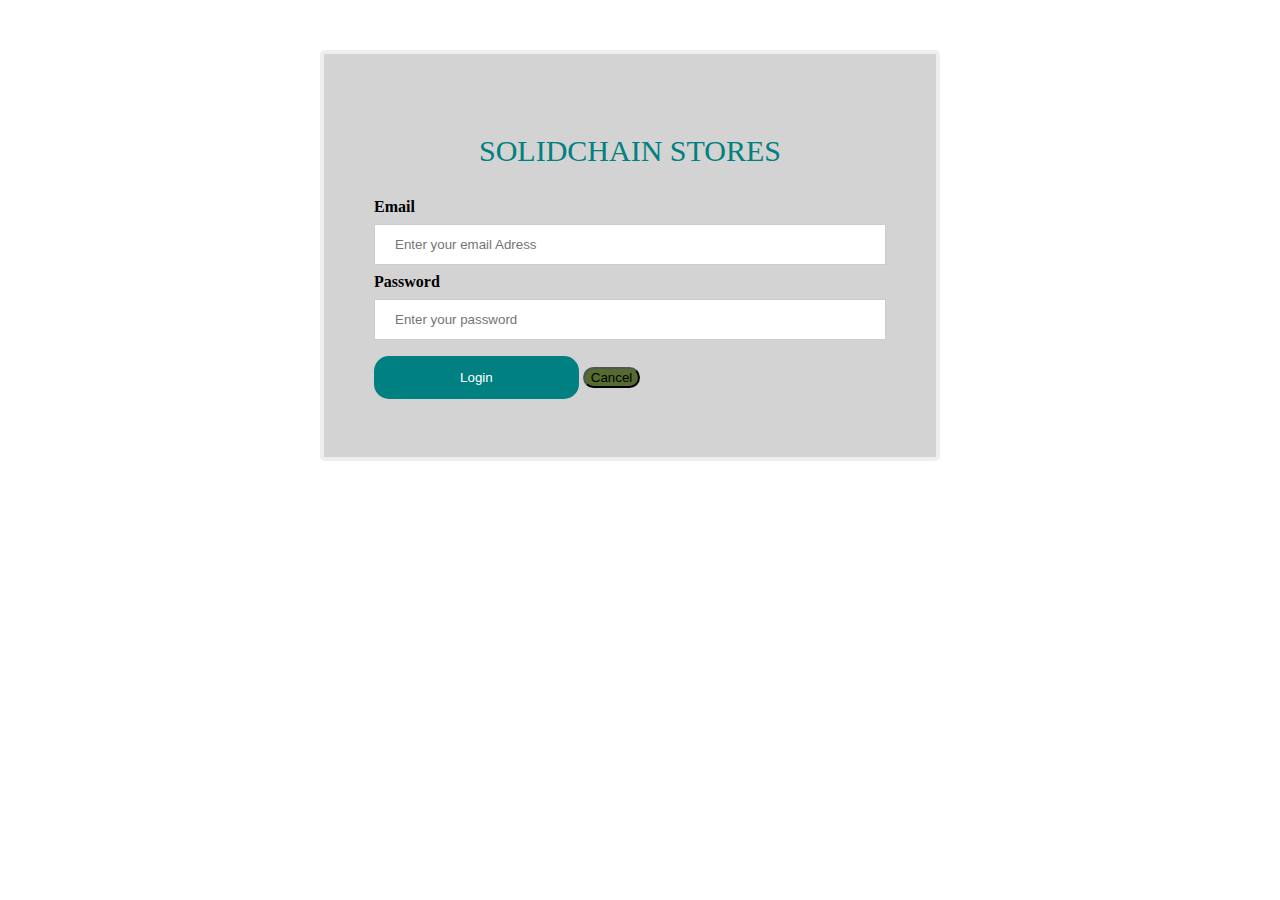
<file: UI/index.html>
<!DOCTYPE html>
<html>

<head>
    <meta charset="utf-8" />
    <meta http-equiv="X-UA-Compatible" content="IE=edge">
    <title>Store Manager</title>
    <meta name="viewport" content="width=device-width, initial-scale=1">
    <link rel="stylesheet" type="text/css" media="screen" href="css/main.css" />
</head>
<div class="after_login" id="id3" style="display:none">dashboard2</div>
<div class="after_login" id="id1" style="display:none">dashboard</div>

<body>
    <div class="before_login" id="id2">
        <div>
            <!-- <form name="login"> -->
            <form id="login" >
                <div class="container1">
                    <p class="header">Solidchain Stores</p>
                    <p id="errors"></p>
                     <label for="email">
                        <b>Email</b>
                    </label>
                    <input id="email" type="email" placeholder="Enter your email Adress"  name="email" required/>
                    <label for="psw">
                        <b>Password</b>
                    </label>
                    <input id="password" type="password" placeholder="Enter your password" name="psw" required />
                    <!-- <input type="button"  class="button" onclick="LoginUser()" value="Login" /> -->
                    <button class="button" onclick="LoginUser()">Login</button>
                    <input type="reset" value="Cancel" />
                </div>
            </form>
        
        </div>
    </div>
    <script src="javascript/main.js"></script>
    <script src="javascript/login.js"></script>
</body>

</html>
</file>
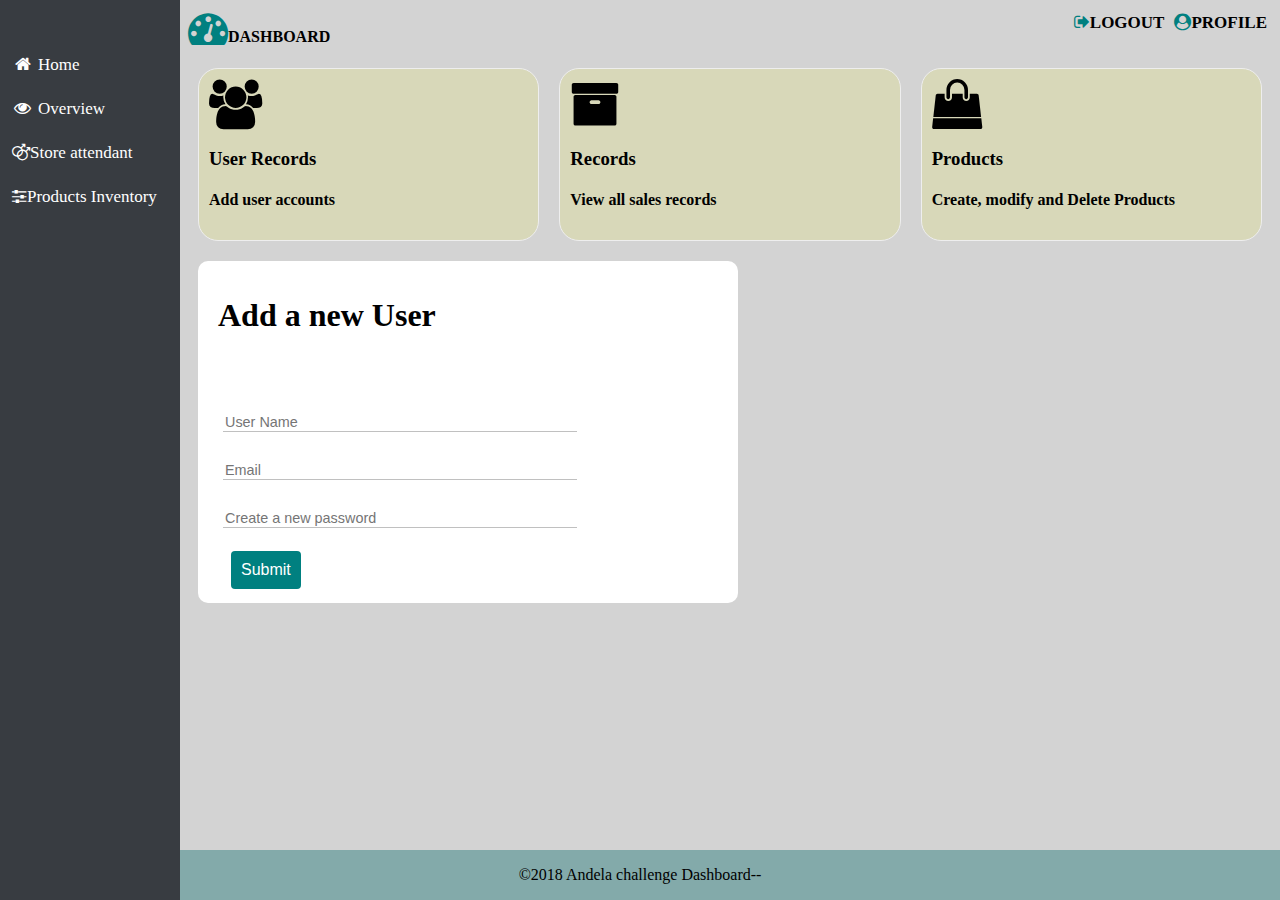
<file: UI/admin_dashboard.html>
<!DOCTYPE html>
<html>

<head>
    <meta charset="utf-8" />
    <meta http-equiv="X-UA-Compatible" content="IE=edge">
    <title>Admin Dashboard</title>
    <meta name="viewport" content="width=device-width, initial-scale=1">
    <link rel="stylesheet" type="text/css" media="screen" href="css/app.css" />
    <link rel="stylesheet" href="https://cdnjs.cloudflare.com/ajax/libs/font-awesome/4.7.0/css/font-awesome.min.css">
</head>
<body>
    <!--Creating a side navigation bar-->
    <div class="sidenav" id="mySidebar">

        &nbsp;
        &nbsp;
        <div class="bar">
            <a href="#"><i class="fa fa-fw fa-home"></i> Home</a> </br>
            <a href="all_products.html"><i class="fa fa-fw fa-eye"></i> Overview</a> </br>
            <a href="user_profile.html"><i class="fa fa-mars-double"></i>Store attendant</a></br>
            <a href="all_products.html"><i class="fa fa-sliders"></i>Products Inventory</a></br>

        </div>
    </div>
    <!--The main page that contains the dashboard-->
    <div class="main">
        <!--Top navigation for Log out-->
        <div class="topnav">

            <i class="fa fa-dashboard" style="font-size:40px; color: teal;"></i><strong>DASHBOARD</strong>
            <a href="user_profile.html"><i class="fa fa-user-circle" style="color:teal;"></i><strong>PROFILE</strong></a>
            <a href="index.html"><i class="fa fa-sign-out" style="color:teal;"></i><strong>LOGOUT</strong></a>

        </div>
        <div class="container-1">
            <div class="box-1">
                <a href="user_profile.html"><i class="fa fa-users" style="font-size:50px; color: black;"></i></a><br>
                <p>
                    <h3>User Records</h3>
                    <h4> Add user accounts</h4>
                </p>
            </div>
            <div class="box-2">
                <a href="user_profile.html"><i class="	fa fa-archive" style="font-size:50px;color: black;"></i></a><br>
                <p>
                    <h3>Records</h4>
                        <h4>View all sales records</h4>
                </p>
            </div>
            <div class="box-3">
                <a href="all_products.html"><i class="fa fa-shopping-bag" style="font-size:50px;color: black;"></i></a><br>
                <p>
                    <h3>Products</h3>
                    <h4>Create, modify and Delete Products</h4>
                </p>
            </div>
        </div>
        <div class="container2">
            <div class="product-section">
                <form class="prod-form" id="signup">
                    <h1>Add a new User</h1><br>
                    <p id="errors"></p>
                    <p id="success"></p>
                    <input type="text" id="username" required placeholder="User Name"><br>
                    <input type="email" id="email" required placeholder="Email">
                    <input type="password" id="password" required placeholder="Create a new password"><br>
                    <div> &nbsp;</div>
                    &nbsp;
                    <button class="button" onclick="SignupUser()">Submit</button>
                </form>
            </div>
        </div>
    </div>
    <!--Page footer-->
    <div class="footer">
        <p>&copy;2018 Andela challenge Dashboard--</p>
    </div>
    <script src="javascript/signup.js"></script>
</body>

</html>
</file>
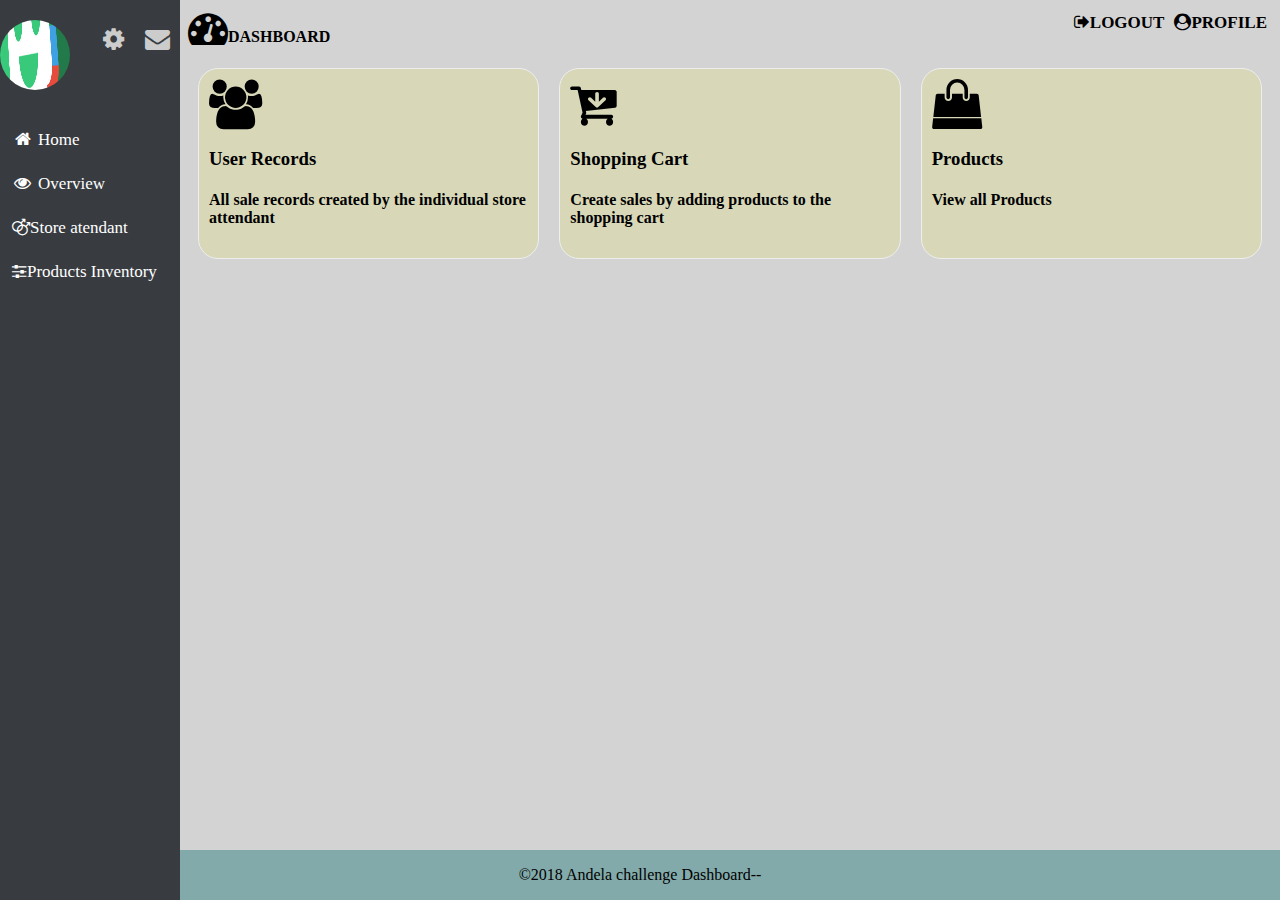
<file: UI/admindashboard.html>
<!DOCTYPE html>
<html>

<head>
    <meta charset="utf-8" />
    <meta http-equiv="X-UA-Compatible" content="IE=edge">
    <title>Page Title</title>
    <meta name="viewport" content="width=device-width, initial-scale=1">
    <link rel="stylesheet" type="text/css" media="screen" href="css/app.css" />
    <link rel="stylesheet" href="https://cdnjs.cloudflare.com/ajax/libs/font-awesome/4.7.0/css/font-awesome.min.css">
    <script src="javascript/main.js"></script>
</head>

<body>
    <!--Creating a side navigation bar-->
    <div class="sidenav" id="mySidebar">

        <div class="topsidebar">
            <a href="#"><i class="fa fa-fw fa-envelope"></i></a>
            <a href="#"><i class="fa fa-fw  fa-cog"></i></a>
            <img src="images/avatar1.jpeg" alt="Avatar" class="avatar">
        </div>
        &nbsp;
        &nbsp;
        <div class="bar">
            <a href="#"><i class="fa fa-fw fa-home"></i> Home</a> </br>
            <a href="#"><i class="fa fa-fw fa-eye"></i> Overview</a> </br>
            <a href="#"><i class="fa fa-mars-double"></i>Store atendant</a></br>
            <a href="#"><i class="fa fa-sliders"></i>Products Inventory</a></br>

        </div>
    </div>
    <!--The main page that contains the dashboard-->
    <div class="main">
        <!--Top navigation for Log out-->
        <div class="topnav">
            <i class="fa fa-dashboard" style="font-size:40px;"></i><strong>DASHBOARD</strong>
            <a href="#"><i class="fa fa-user-circle"></i><strong>PROFILE</strong></a>
            <a href="login.html"><i class="fa fa-sign-out"></i><strong>LOGOUT</strong></a>

        </div>
        <div class="container-1">
            <div class="box-1">
                <a href="#"><i class="fa fa-users" style="font-size:50px; color: black;"></i></a><br>
                <p>
                    <h3>User Records</h3>
                    <h4> All sale records created by the individual store attendant</h4>
                </p>
            </div>
            <div class="box-2">
                <a href="#"><i class="fa fa-cart-arrow-down" style="font-size:50px;color: black;"></i></a><br>
                <p>
                    <h3>Shopping Cart</h3>
                    <h4>Create sales by adding products to the shopping cart</h4>
                </p>
            </div>
            <div class="box-3">
                <a href="#"><i class="fa fa-shopping-bag" style="font-size:50px;color: black;"></i></a><br>
                <p>
                    <h3>Products</h3>
                    <h4>View all Products</h4>
                </p>
            </div>
        </div>
    </div>
    <!--Page footer-->
    <div class="footer">
        <p>&copy;2018 Andela challenge Dashboard--</p>
    </div>
</body>

</html>
</file>
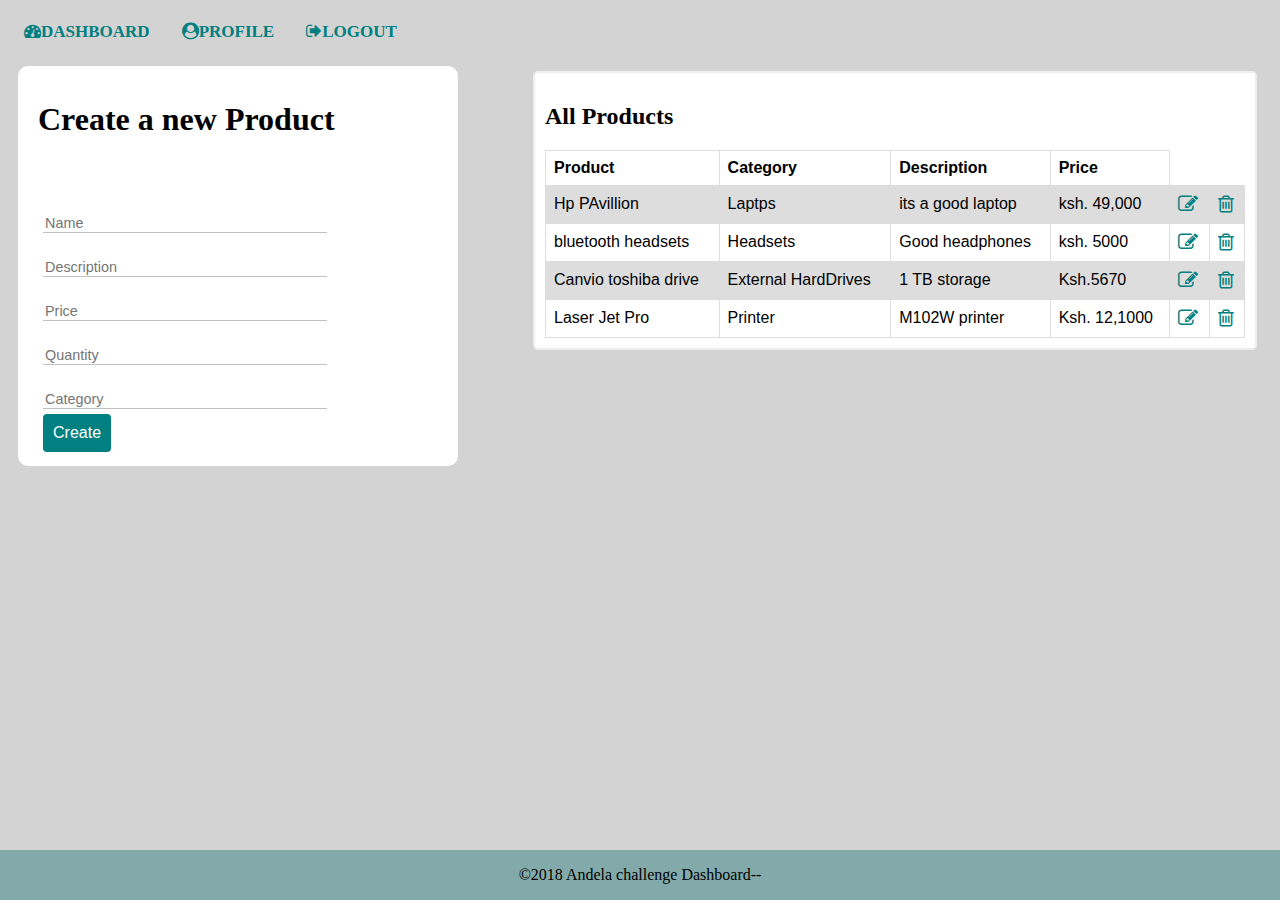
<file: UI/all_products.html>
<!DOCTYPE html>
<html>

<head>
  <meta charset="utf-8" />
  <meta http-equiv="X-UA-Compatible" content="IE=edge">
  <title>Store Manager</title>
  <meta name="viewport" content="width=device-width, initial-scale=1">
  <link rel="stylesheet" type="text/css" media="screen" href="css/product.css" />
  <link rel="stylesheet" href="https://cdnjs.cloudflare.com/ajax/libs/font-awesome/4.7.0/css/font-awesome.min.css">
  <script src="javascript/main.js"></script>
</head>

<body>

  <div class="topnav">
    <a href="admin_dashboard.html"><i class="fa fa-dashboard"></i><strong>DASHBOARD</strong></a>
    <a href="user_profile.html"><i class="fa fa-user-circle"></i><strong>PROFILE</strong></a>
    <a href="index.html"><i class="fa fa-sign-out"></i><strong>LOGOUT</strong></a>
  </div>
  <div class="container2">
    <div class="product-section">
      <form class="prod-form" id="products">
        <h1>Create a new Product</h1><br>
        <p id="errors"></p>
        <p id="success"></p>
        <input type="text" id="name" required placeholder="Name"><br>
        <input type="text" id="description" required placeholder="Description">
        <input type="number" min="0" id="price" required placeholder="Price"><br>
        <input type="number" min="0" id="quantity" required placeholder="Quantity"></br>
        <input type="text" id="category" required placeholder="Category"></br>
        <!-- <select id>
          <option selected>--Select Category--</option>
          <option value="electronics">Laptops</option>
          <option value="clothes">External Hard Drives</option>
          <option value="clothes">Headsets</option>
          <option value="clothes">Printer</option>
        </select><br><br><br> -->
        <!-- <a href="all_products.html" type="submit" class="button">Create</a><br><br><br> -->
        <button class="button" onclick="FetchProduct()">Create</button>
      </form>
    </div>
  </div>
  </div>
  <div class="product">
    <h2>All Products</h2>

    <table id="products">
      <tr>
        <th>Product</th>
        <th>Category</th>
        <th>Description</th>
        <th>Price</th>

      </tr>
      <tr>
        <td>Hp PAvillion</td>
        <td>Laptps</td>
        <td>its a good laptop</td>
        <td>ksh. 49,000</td>
        <td><a href="#"><i class="fa fa-edit" style="color:teal; font-size: 20px;"></i></a></td>
        <td><a href="#"><i class="fa fa-trash-o" style="color:teal; font-size: 20px;"></i></a></td>
      </tr>
      <tr>
        <td>bluetooth headsets</td>
        <td>Headsets</td>
        <td>Good headphones</td>
        <td>ksh. 5000</td>
        <td><a href="#"><i class="fa fa-edit" style="color:teal; font-size: 20px;"></i></a></td>
        <td><a href="#"><i class="fa fa-trash-o" style="color:teal; font-size: 20px;"></i></a></td>
      </tr>
      <tr>
        <td>Canvio toshiba drive</td>
        <td>External HardDrives</td>
        <td>1 TB storage</td>
        <td>Ksh.5670</td>
        <td><a href="#"><i class="fa fa-edit" style="color:teal; font-size: 20px;"></i></a></td>
        <td><a href="#"><i class="fa fa-trash-o" style="color:teal; font-size: 20px;"></i></a></td>
      </tr>
      <tr>
        <td>Laser Jet Pro</td>
        <td>Printer</td>
        <td>M102W printer</td>
        <td>Ksh. 12,1000</td>
        <td><a href="#"><i class="fa fa-edit" style="color:teal; font-size: 20px;"></i></a></td>
        <td><a href="#"><i class="fa fa-trash-o" style="color:teal; font-size: 20px;"></i></a></td>
      </tr>
    </table>
  </div><!-- products -->


  <!--Page footer-->
  <div class="footer">
    <p>&copy;2018 Andela challenge Dashboard--</p>
  </div>
  <script src="javascript/new_product.js"></script>
</body>

</html>
</file>
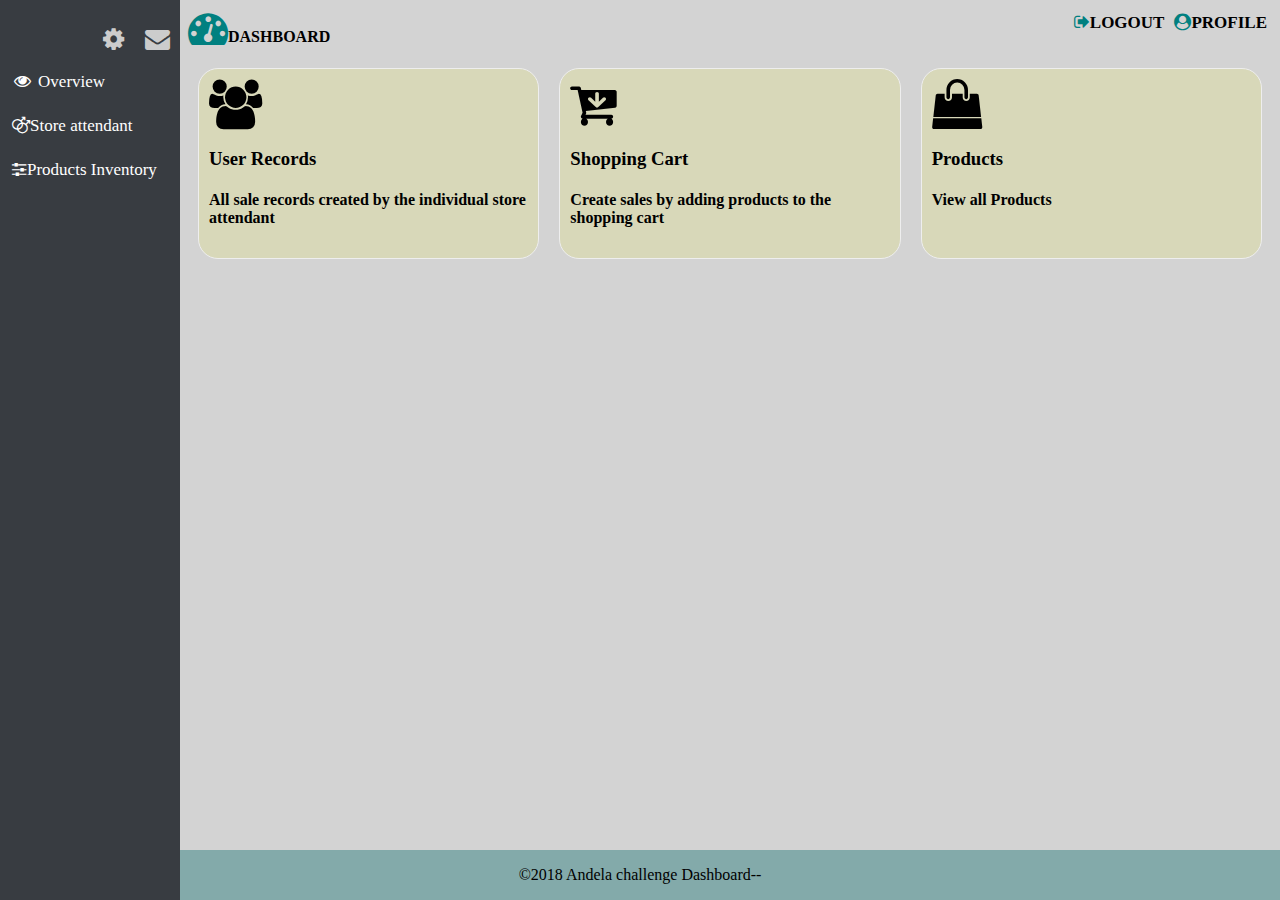
<file: UI/user_dashboard.html>
<!DOCTYPE html>
<html>

<head>
    <meta charset="utf-8" />
    <meta http-equiv="X-UA-Compatible" content="IE=edge">
    <title>Attendant Dashboard</title>
    <meta name="viewport" content="width=device-width, initial-scale=1">
    <link rel="stylesheet" type="text/css" media="screen" href="css/app.css" />
    <link rel="stylesheet" href="https://cdnjs.cloudflare.com/ajax/libs/font-awesome/4.7.0/css/font-awesome.min.css">
    <script src="javascript/main.js"></script>
</head>

<body>
    <!--Creating a side navigation bar-->
    <div class="sidenav" id="mySidebar">

        <div class="topsidebar">
            <a href="#"><i class="fa fa-fw fa-envelope"></i></a>
            <a href="#"><i class="fa fa-fw  fa-cog"></i></a>
        </div>
        &nbsp;
        &nbsp;
        <div class="bar">
            <a href="all_products.html"><i class="fa fa-fw fa-eye"></i> Overview</a> </br>
            <a href="user_profile.html"><i class="fa fa-mars-double"></i>Store attendant</a></br>
            <a href="all_products.html"><i class="fa fa-sliders"></i>Products Inventory</a></br>

        </div>
    </div>
    <!--The main page that contains the dashboard-->
    <div class="main">
        <!--Top navigation for Log out-->
        <div class="topnav">
            <i class="fa fa-dashboard" style="font-size:40px;color: teal;"></i><strong>DASHBOARD</strong>
            <a href="user_profile.html"><i class="fa fa-user-circle" style="color: teal;"></i><strong>PROFILE</strong></a>
            <a href="index.html"><i class="fa fa-sign-out" style="color: teal;"></i><strong>LOGOUT</strong></a>

        </div>
        <div class="container-1">
            <div class="box-1">
                <a href="user_profile.html"><i class="fa fa-users" style="font-size:50px; color: black;"></i></a><br>
                <p>
                    <h3>User Records</h3>
                    <h4> All sale records created by the individual store attendant</h4>
                </p>
            </div>
            <div class="box-2">
                <a href="user_profile.html"><i class="fa fa-cart-arrow-down" style="font-size:50px;color: black;"></i></a><br>
                <p>
                    <h3>Shopping Cart</h3>
                    <h4>Create sales by adding products to the shopping cart</h4>
                </p>
            </div>
            <div class="box-3">
                <a href="all_products.html"><i class="fa fa-shopping-bag" style="font-size:50px;color: black;"></i></a><br>
                <p>
                    <h3>Products</h3>
                    <h4>View all Products</h4>
                </p>
            </div>
        </div>
    </div>
    <!--Page footer-->
    <div class="footer">
        <p>&copy;2018 Andela challenge Dashboard--</p>
    </div>
</body>

</html>
</file>
<file: UI/css/main.css>
/*css styling for the login page*/
body {
    margin: 0px;
    padding: 0px;
    background-repeat: no-repeat;
    background-size: cover;
}
/*Log in page container*/  
.container1 {
    padding: 50px;
    margin-top: 50px;
    margin-left: 25%;
    width: 40%;
    background-color: lightgray;
    border: 4px solid #eee;
    border-radius: 5px;
    }
            
    
    span.psw {
    padding-top: 16px;
    font-size: 15px;
}
/*header styling*/
p.header{
    color: teal;
    text-transform: uppercase;
    text-align: center;
    font-size: 30px;
    text-shadow: white;
}
/*input for email and password*/ 
input[type='email'],
input[type='password'] {
  width: 100%;
  padding: 12px 20px;
  margin: 8px 0;
  display: inline-block;
  border: 1px solid #ccc;
  box-sizing: border-box;
}
/*Styling for the reset button*/
input[type='reset']{
border-radius: 20px;
background-color: darkolivegreen;
cursor: pointer;
}
/*Log in button styling*/
.button {
    background-color: teal;
    color: white;
    padding: 14px 20px;
    margin: 8px 0;
    border: none;
    cursor: pointer;
    border-radius: 15px;
    width: 40%;
    }
    
    button:hover {
    opacity: 0.8;
    }
#errors {
    color: red;
}
</file>
<file: UI/css/app.css>
body{
    background-color: lightgray;
}
.sidenav {
    height: 100%; 
    width: 180px; 
    position: fixed; 
    z-index: 1; 
    top: 0; 
    left: 0;
    background-color: rgb(56, 60, 65); 
    overflow-x: hidden; 
    padding-top: 20px;
    font-size: 20px;
}
.avatar {
    vertical-align: left;
    width: 70px;
    height: 70px;
    border-radius: 50%;
}
.topsidebar{
    padding: 0;
}
span{
    color: rgb(8, 20, 8);
    padding: 10px;
    margin-top: 0;
}
.topsidebar a {
    float: right;
    color: #ccc;
    font-size: 25px;
    padding: 6px;
}
.bar a {
    float: left;
    padding: 12px;
    color: white;
    text-decoration: none;
    font-size: 17px;
}
.main {
    margin-left: 180px;
}
.topnav{
    height: 30px;
}
.topnav a {
    color: black;
    float: right;
    padding: 5px;
    text-decoration: none;
    font-size: 17px;
}
@media(min-width:468px){
    .container-1{
      display:flex;
    } 
  .container-1 div{
    border:1px #eee solid;
    padding:10px;
    margin: 10px;
    margin-top: 30px;
  }
  
  .box-1{
    flex:1;
    order:1;
    background-color: rgb(216, 216, 185);
    border-radius: 20px;
  }
  
  .box-2{
    flex:1;
    order:2;
    background-color: rgb(216, 216, 185);
    border-radius: 20px;
  }
  
  .box-3{
    flex:1;
    order: 3;
    background-color: rgb(216, 216, 185);
    border-radius: 20px;
}
}
@media(min-width:468px){
    .container2{
        height: 30%;
        width: 500px;
        float: left;
        padding: 14px 20px;
        border-radius: 10px;
        margin: 10px;
        background-color: white;
    }
    .prod-form input:focus {
        outline: none;
        border-bottom: solid 1px teal;
     }
     .prod-form input {
        border: none;
        border-bottom: solid 1px silver;
        width: 70%;
        padding-top: 4%;
        font-size: 90%;
        margin: 5px;
     }
     .button {
        background: teal;
        color: white;
        border: none;
        padding: 10px;
        border-radius: 4px;
        cursor: pointer;
        font-size: 16px;
        text-decoration: none;
        margin: auto 5px;
     }
     .button:hover,
     .button-facebook:hover,
     .button-google:hover {
        background: #fff;
        color: teal;
        border: solid 1px teal;
        transition: background 0.4s ease-in-out;
     }
    }
.footer {
    position: fixed;
    left: 0;
    bottom: 0;
    width: 100%;
    background-color:rgb(131, 170, 170);
    color: black;
    text-align: center;
}

#errors{
    color: red;
}
#success{
    color: green;
}
</file>
<file: UI/css/product.css>
body{
    background-color: lightgray;
}
.topnav{
    overflow: hidden;
}
.topnav a {
    float: left;
    color: teal;
    text-align: center;
    padding: 14px 16px;
    text-decoration: none;
    font-size: 17px;
}
.product {
    padding: 10px;
    border-radius: 5px;
    background: white;
    border: 2px solid #eee;
    width: 700px;
    height: auto;
    float: right;
    margin-top: 15px;
    margin-right: 15px;
}

table {
    font-family: arial, sans-serif;
    border-collapse: collapse;
    width: 100%;
    height: auto;
}

td, th {
    border: 1px solid #dddddd;
    text-align: left;
    padding: 8px;
}
tr:nth-child(even) {
    background-color: #dddddd;
}
@media(min-width:468px){
.container2{
    height: 30%;
    width: 400px;
    float: left;
    padding: 14px 20px;
    border-radius: 10px;
    margin: 10px;
    background-color: white;
}
.container3{
    height: 30%;
    width: 400px;
    float: left;
    padding: 14px 20px;
    border-radius: 10px;
    margin: 10px;
    background-color: white;
    }   
    p .text{
    text-align: center;
    color: teal;
}

.prod-form input:focus {
    outline: none;
    border-bottom: solid 1px teal;
 }
 .prod-form input {
    border: none;
    border-bottom: solid 1px silver;
    width: 70%;
    padding-top: 4%;
    font-size: 90%;
    margin: 5px;
 }
 .button {
    background: teal;
    color: white;
    border: none;
    padding: 10px;
    border-radius: 4px;
    cursor: pointer;
    font-size: 16px;
    text-decoration: none;
    margin: auto 5px;
 }
 .button:hover,
 .button-facebook:hover,
 .button-google:hover {
    background: #fff;
    color: teal;
    border: solid 1px teal;
    transition: background 0.4s ease-in-out;
 }
}
p cart{
    text-decoration: none;
    text-shadow: #fff;
}
.footer {
    position: fixed;
    left: 0;
    bottom: 0;
    width: 100%;
    background-color:rgb(131, 170, 170);
    color: black;
    text-align: center;
}

#errors{
    color: red;
}
#success{
    color: green;
}
</file>
